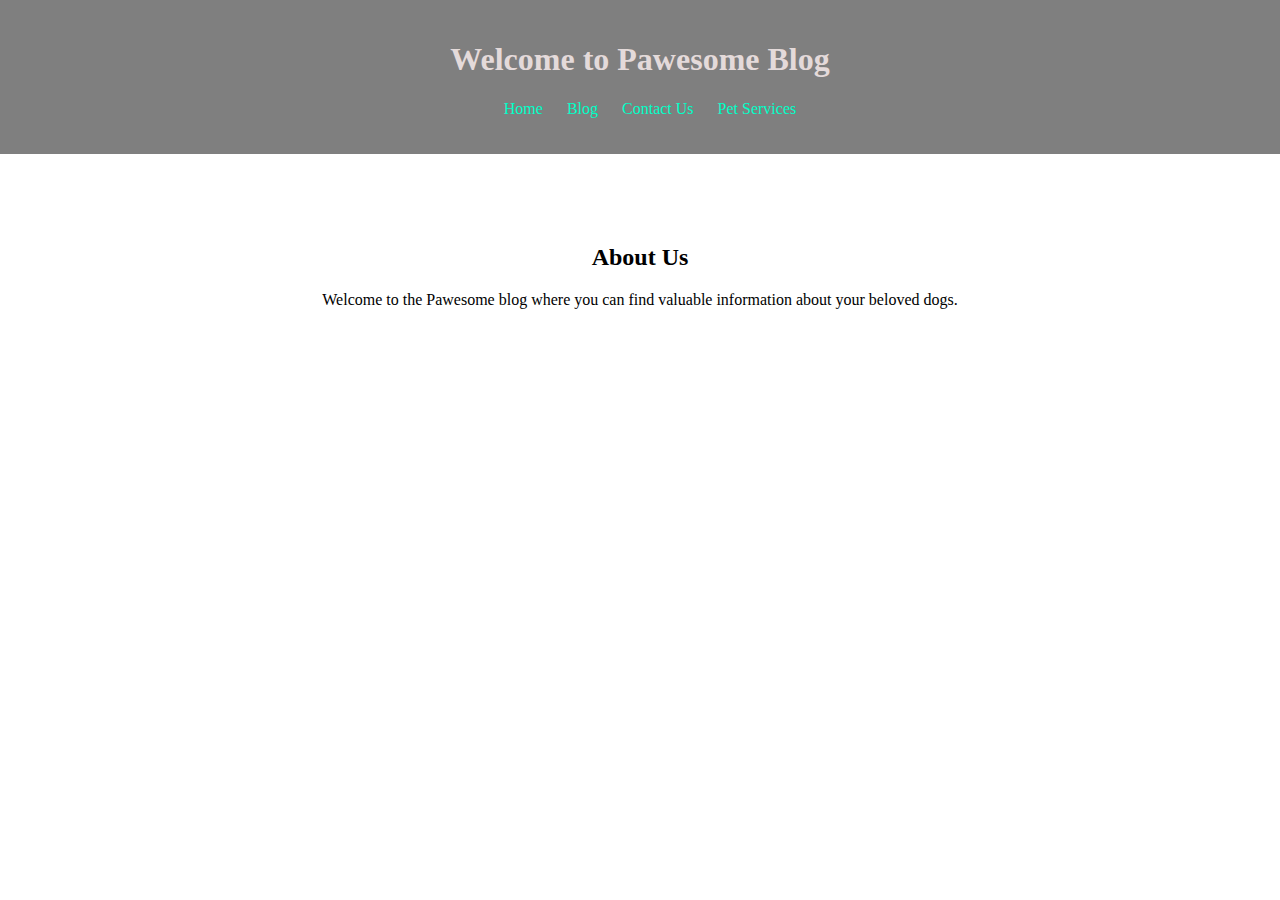
<file: index.html>
<!DOCTYPE html>
<html lang="en">
<head>
<meta charset="UTF-8">
<meta name="viewport" content="width=device-width, initial-scale=1.0">
<title>Welcome to Pawesome Blog</title>
<link rel="stylesheet" href="styleas2ques2.css">
</head>
<body>
<header>
  <h1>Welcome to Pawesome Blog</h1>
  <nav>
    <ul>
   <li><a href="index.html">Home</a></li>
      <li><a href="Blog.html">Blog</a></li>
      <li><a href="contact us.html">Contact Us</a></li>
      <li><a href="pet_services.html">Pet Services</a></li>
    </ul>
  </nav>
</header>
<main>
  <section class="home-section">
    <h2>About Us</h2>
    <p>Welcome to the Pawesome blog where you can find valuable information about your beloved dogs.</p>
  </section>
</main>
</body>
</html>
</file>
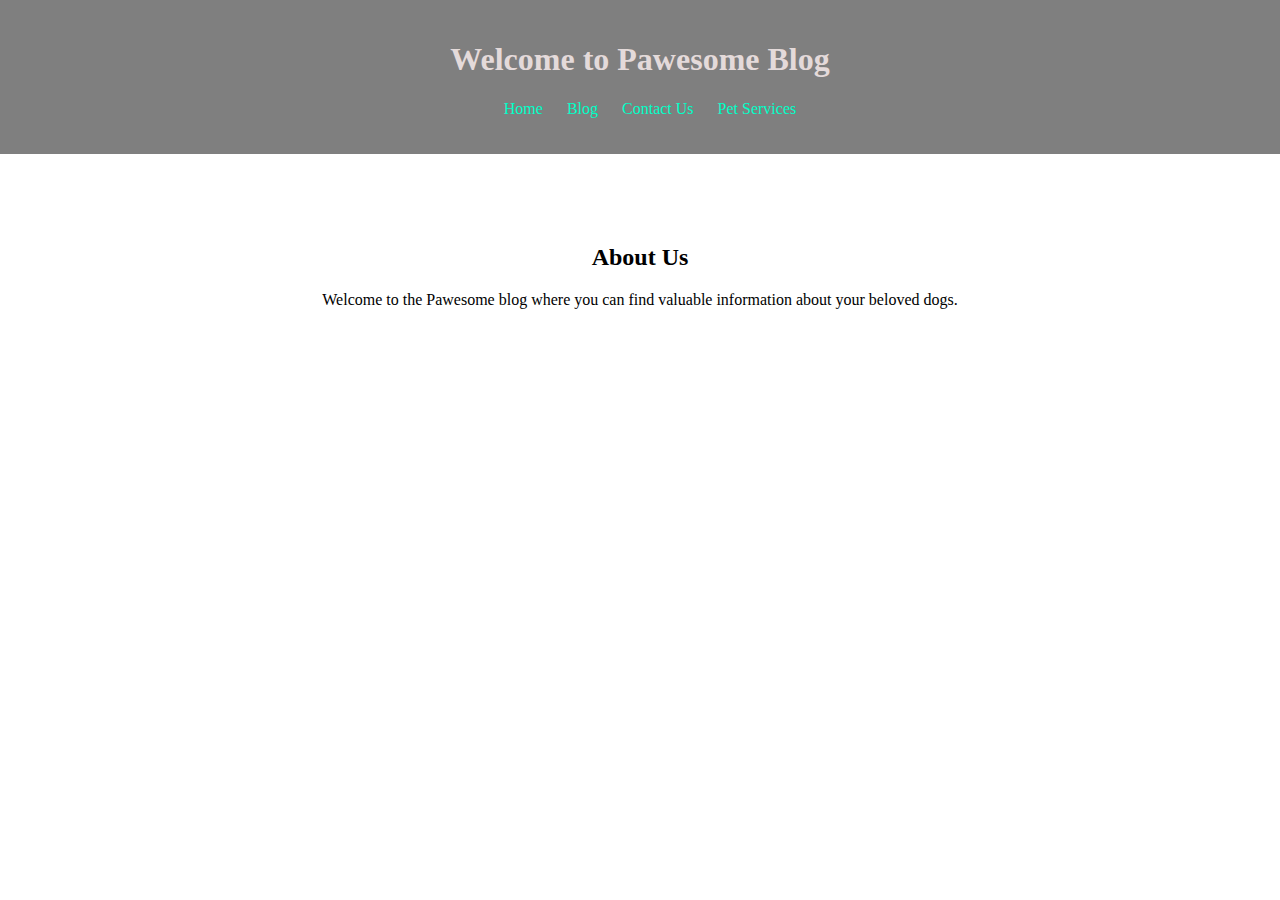
<file: as2ques2.html>
<!DOCTYPE html>
<html lang="en">
<head>
<meta charset="UTF-8">
<meta name="viewport" content="width=device-width, initial-scale=1.0">
<title>Welcome to Pawesome Blog</title>
<link rel="stylesheet" href="styleas2ques2.css">
</head>
<body>
<header>
  <h1>Welcome to Pawesome Blog</h1>
  <nav>
    <ul>
      <li><a href="as2ques2.html">Home</a></li>
      <li><a href="Blog.html">Blog</a></li>
      <li><a href="contact us.html">Contact Us</a></li>
      <li><a href="pet_services.html">Pet Services</a></li>
    </ul>
  </nav>
</header>
<main>
  <section class="home-section">
    <h2>About Us</h2>
    <p>Welcome to the Pawesome blog where you can find valuable information about your beloved dogs.</p>
  </section>
</main>
</body>
</html>
</file>
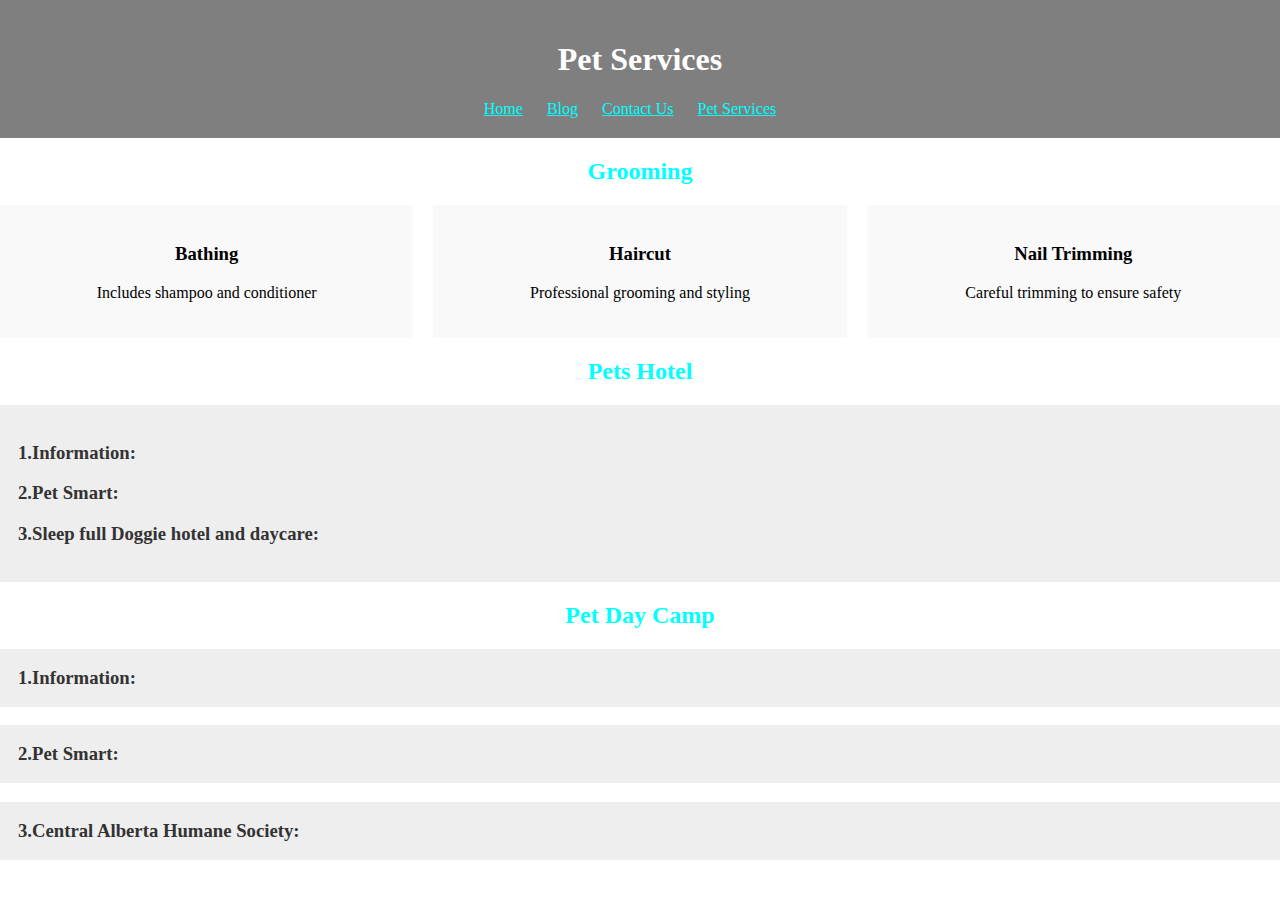
<file: pet_services.html>
<!DOCTYPE html>
<html lang="en">
<head>
<meta charset="UTF-8">
<meta name="viewport" content="width=device-width, initial-scale=1.0">
<title>Pet Services</title>
<link rel="stylesheet" href="stylespet_services.css">
<script src="https://ajax.googleapis.com/ajax/libs/jquery/3.5.1/jquery.min.js"></script>
<script src="scriptpet_services.js"></script>
</head>
<body>
<header>
  <h1>Pet Services</h1>
  <nav>
    <ul>
      <li><a href="index.html">Home</a></li>
      <li><a href="Blog.html">Blog</a></li>
      <li><a href="contact us.html">Contact Us</a></li>
      <li><a href="pet_services.html">Pet Services</a></li>
    </ul>
  </nav>
</header>
<main>


  
  <section class="services-section">
    <h2>Grooming</h2>
    <div class="grid-container" id="grooming-grid">
        <!-- Grid items will be dynamically added here -->
    </div>
  </section>

  <section class="services-section">
    <h2>Pets Hotel</h2>
   
    <div class="collapsible">
      <h3 class="collapsible-header">1.Information: </h3>
      <div class="content">
        <p>A pet hotel is a specialized boarding facility that aims to provide your dog with a luxurious and comfortable stay while you're away. Gone are the days of traditional kennels with cramped spaces and inadequate exercise opportunities that leave you feeling guilty.</p>
      </div>
      <h3 class="collapsible-header">2.Pet Smart:</h3>
      <div class="content">
        <p>Location in Red deer
          <ul>
            <li> safelty and Wellness Standards </li>
            <li> Vaccination Avaliable </li>
           <li> Free grooming </li>
           <li> Free Dog sitters avaliable </li>
            </ul>
        </p>
      </div>
      <h3 class="collapsible-header">3.Sleep full Doggie hotel and daycare:</h3>
      <div class="content">
        <p>Location in Calgary
          <ul>
            <li> Free food with comfy suites</li>
           <li> Free grooming </li>
           <li> Dog sitters avaliable at $15 per hour</li>
            </ul>
        </p>
      </div>
    </div>
  </section>

  <section class="services-section">
    <h2>Pet Day Camp</h2>
    <div class="collapsible-set">
      <h3 class="collapsible-header">1.Information:</h3>
      <div class="content">
        <p>A pet day camp is a service that provides daytime care for pets, similar to a daycare for children. It’s designed for pet owners who need a safe and engaging place for their pets while they are at work or otherwise occupied during the day. At a pet day camp, animals can enjoy various activities, socialize with other pets, and receive care and attention from trained staff.</p>
      </div>
      <h3 class="collapsible-header">2.Pet Smart:</h3>
      <div class="content">
        <p>PetSmart also provides a Doggie Day Camp service where dogs can participate in supervised socialization and scheduled activities to exercise both their bodies and minds. The camp includes games, skill enrichment, and sensory activities tailored to dogs of different ages and sizes</p>
      </div>
      <h3 class="collapsible-header">3.Central Alberta Humane Society:</h3>
      <div class="content">
        <p> The Central Alberta Humane Society offers educational day camps for kids where they can learn about different companion animals and how to care for them. These camps include visits to cat rooms, learning about the humane society’s work, and interacting with animals like puppies</p>
      </div>
    </div>
  </section>
</main>
</body>
</html>
</file>
<file: styleas2ques2.css>
body {
    background-image: url('https://th.bing.com/th/id/OIP.eIEz73xZoLmYwqTF92FciwHaEw?rs=1&pid=ImgDetMain');
    background-size: cover;
    background-repeat: no-repeat;
    height: 100vh; 
    margin: 0; 
    padding: 0; 
  }
  
  header {
    background-color: rgba(0, 0, 0, 0.5); /*  semi-transparent black background color  */
    color: #e4dada;
    padding: 20px 0;
    text-align: center; /* center - align */
  }
  
  
  
  nav ul li {
    display: inline;
    margin-right: 20px;
  }


nav ul li a {
  color: rgb(0, 255, 200); 
  text-decoration: none;
}

nav ul li a:hover {
  color: red; 
}

  
  main {
    text-align: center; /* Center align t */
  }
  
  .home-section {
    margin-top: 50px; /*  margin from the top */
    padding: 20px; /* padding to the section */
    background-color: rgba(255, 255, 255, 0.8); 
  }
</file>
<file: stylespet_services.css>
.grid-container {
    display: grid;
    grid-template-columns: repeat(auto-fit, minmax(200px, 1fr));
    grid-gap: 20px;
}

.grid-item {
    background-color: #f9f9f9;
    padding: 20px;
    text-align: center;
}
header {
    background-color: rgba(0, 0, 0, 0.5); /* Add a semi-transparent black background color to the header for better readability */
    color: #fff; /* Text color for better contrast */
    padding: 20px 0;
    text-align: center;
  }
  h2{
    color: aqua;
  }
  nav ul {
    list-style: none;
    padding: 0;
    margin: 0;
  }
  
  nav ul li {
    display: inline;
    margin-right: 20px;
  }
  
  nav ul li a {
    color: aqua;
  }
  
  main {
    text-align: center; /* Center align the content */
  }
  .home-section {
    margin-top: 50px; /* Add some margin from the top */
    padding: 20px; /* Add padding to the section */
    background-color: rgba(255, 255, 255, 0.8); /* Add a semi-transparent white background color to the section for better readability */
  }
  /* CSS for Collapsible Content Blocks */
.collapsible {
    background-color: #eee;
    color: #333;
    cursor: pointer;
    padding: 18px;
    width: 100%;
    border: none;
    text-align: left;
    outline: none;
    transition: background-color 0.3s;
}

.collapsible.active {
    background-color: #ccc;
}

.content {
    padding: 0 18px;
    display: none;
    overflow: hidden;
    background-color: #f1f1f1;
}
/* CSS for Collapsible Sets */
.collapsible-set {
    margin-top: 20px;
}

.collapsible-set h3 {
    background-color: #eee;
    color: #333;
    cursor: pointer;
    padding: 18px;
    width: 100%;
    border: none;
    text-align: left;
    outline: none;
    transition: background-color 0.3s;
}

.collapsible-set .content {
    padding: 0 18px;
    display: none;
    overflow: hidden;
    background-color: #f1f1f1;
}
body {
    background-image: url('https://th.bing.com/th/id/R.bd9b1d0e278174ca0ffbb428c212d71b?rik=brO4F%2bW8iEeycQ&riu=http%3a%2f%2fyesofcorsa.com%2fwp-content%2fuploads%2f2018%2f10%2fDog-Grooming-Wallpaper-1024x683.jpg&ehk=jaE2T%2fAO3aPedmP%2fpww6B8O6W6%2bSRvCgZCttjkFkUE0%3d&risl=&pid=ImgRaw&r=0');
    background-size: cover;
    background-repeat: no-repeat;
    height: 100vh; /* Ensure full viewport height */
    margin: 0; /* Remove default margin */
    padding: 0; /* Remove default padding */
  }
</file>
